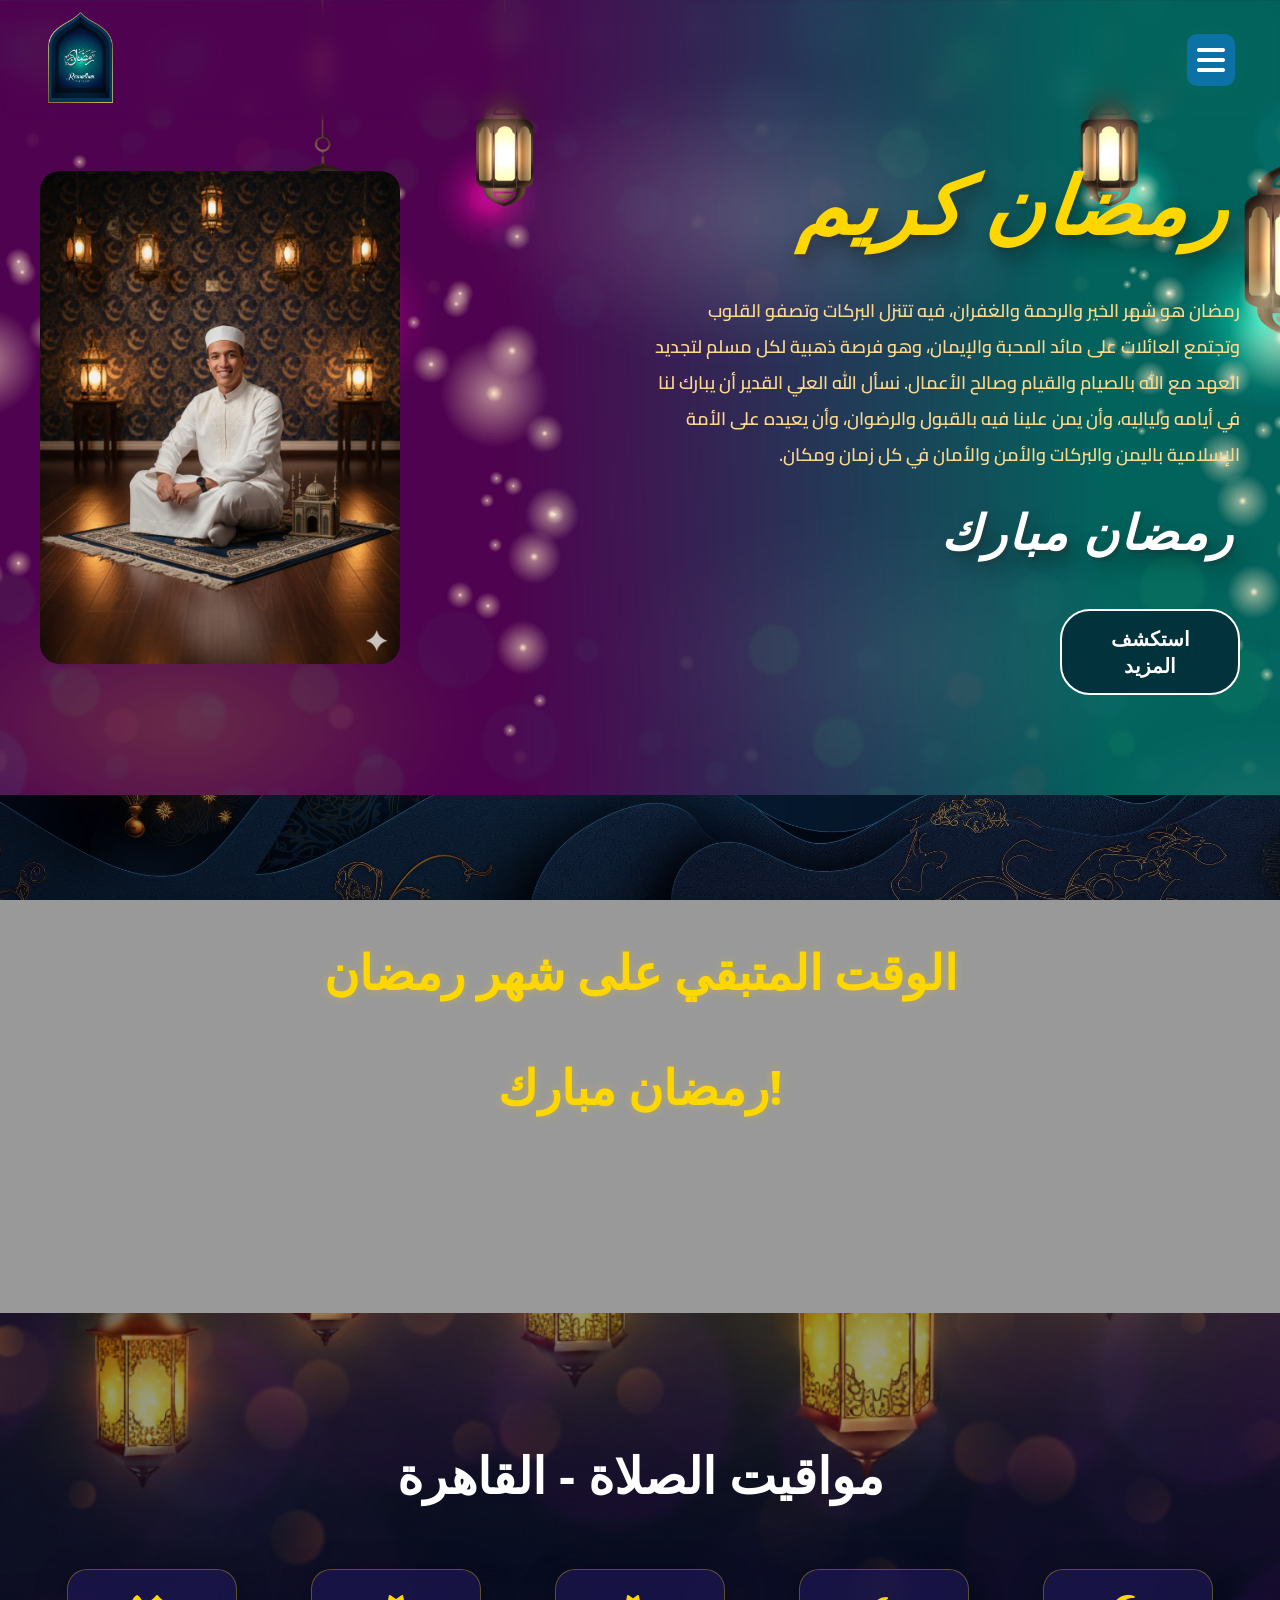
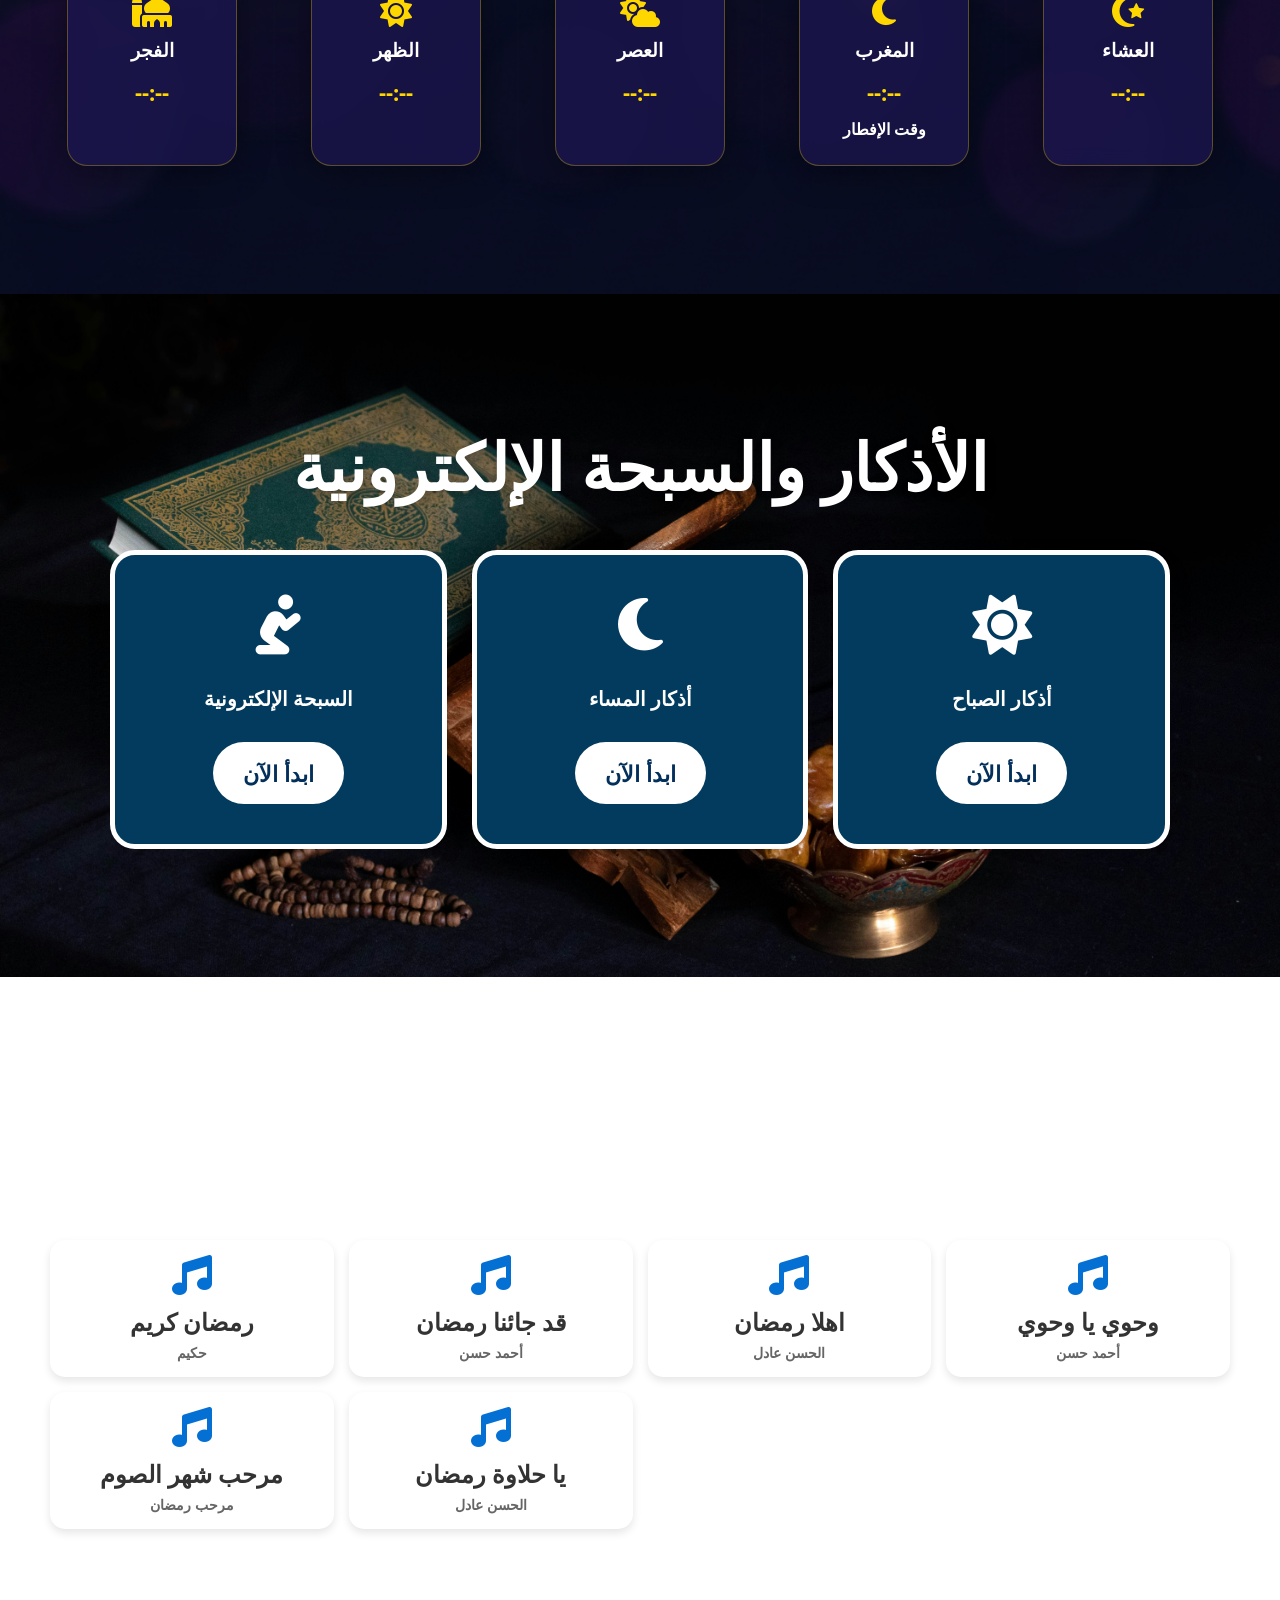
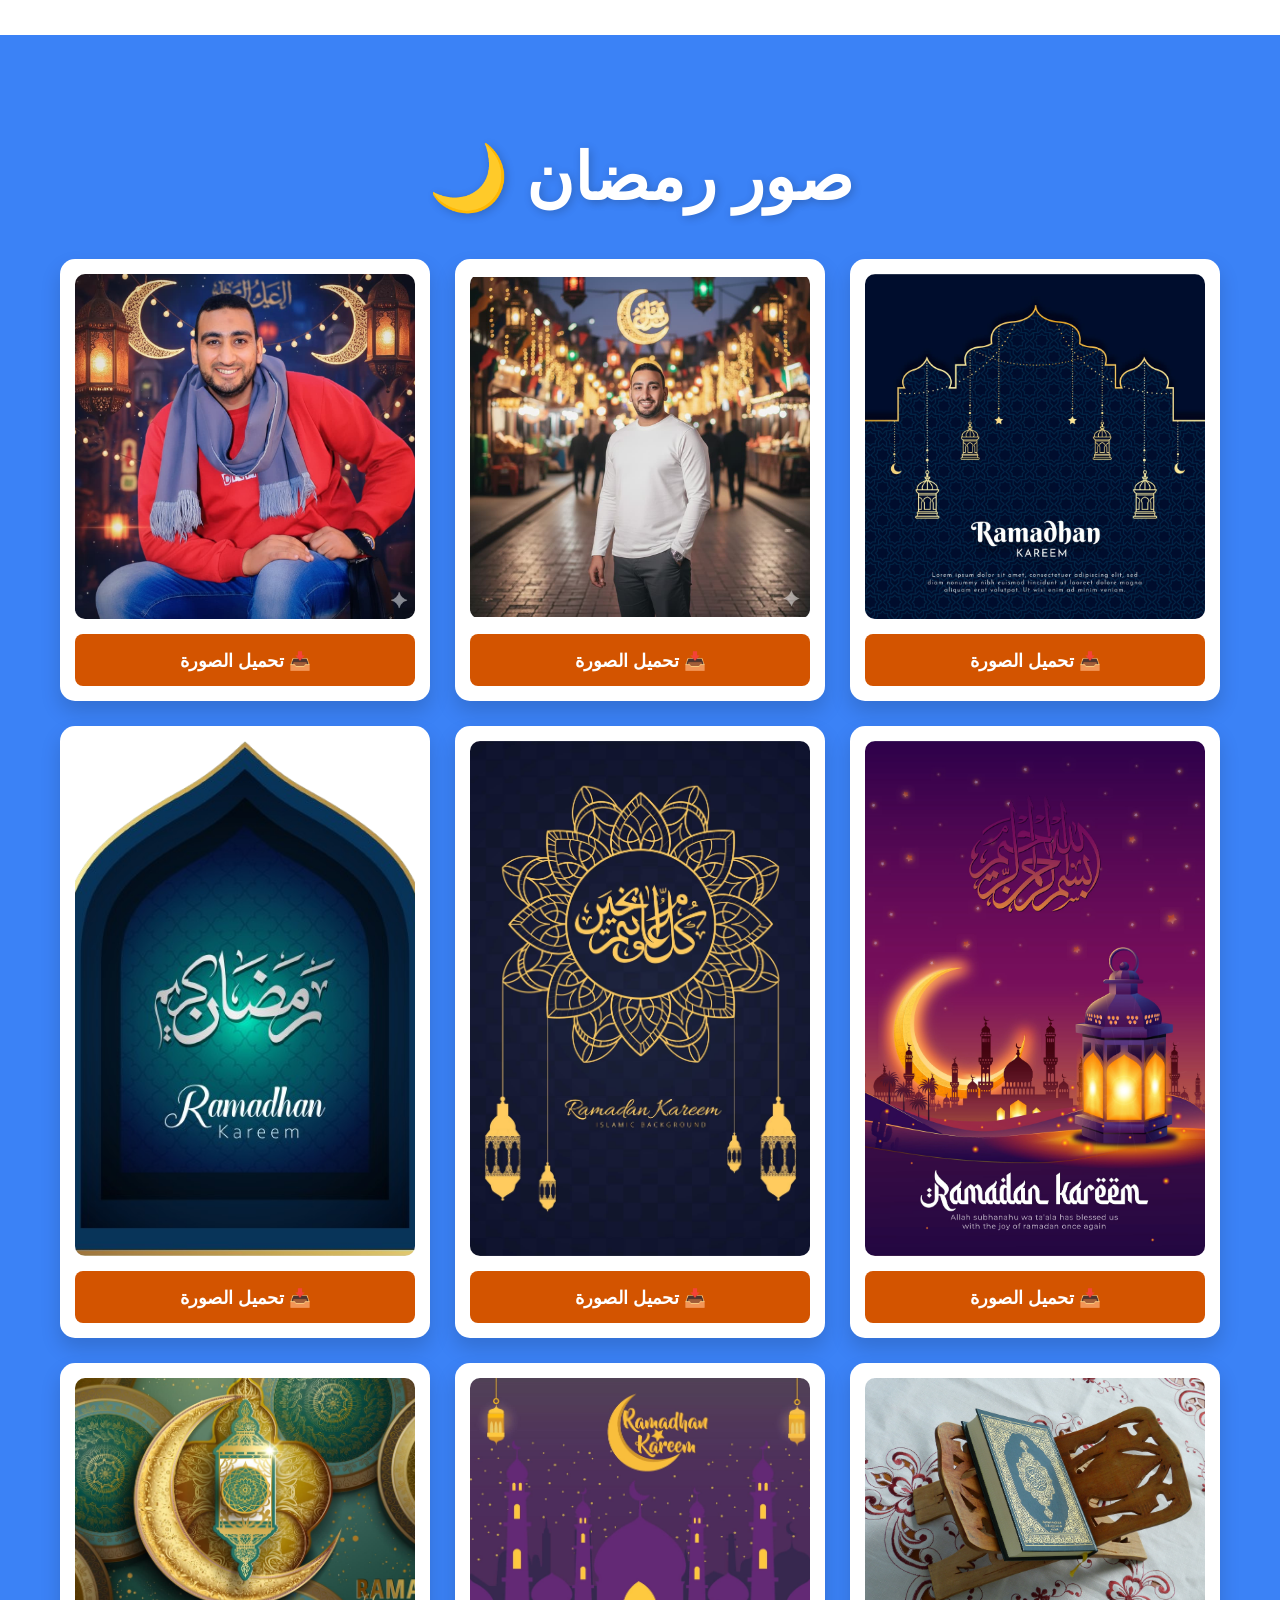
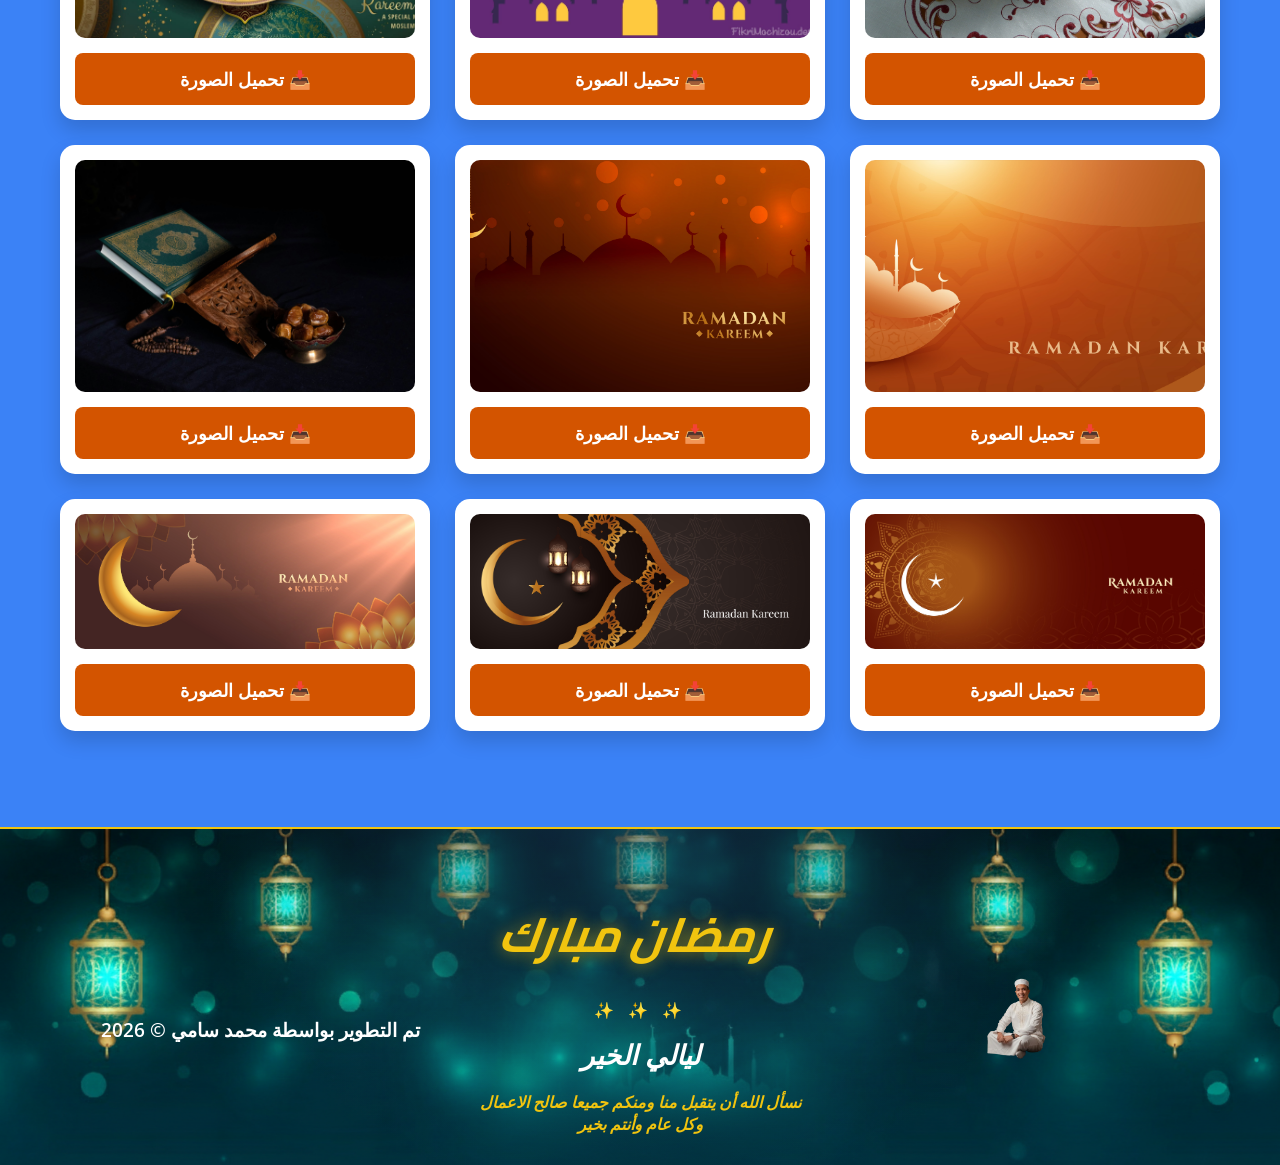
<file: index.html>
<!DOCTYPE html>
<html lang="en">
  <head>
<meta name="description" content="موقع رمضان 2026: إمساكية، مواقيت الصلاة، أذكار، وسبحة إلكترونية. تطوير وبرمجة محمد سامي محمود.">

<meta name="keywords" content="رمضان 2026, مواقيت الصلاة, أذكار الصباح والمساء, سبحة الكترونية, محمد سامي, Mohamed Samy, Ramadan 2026">

<meta name="author" content="Mohamed Samy">
<meta name="robots" content="index, follow">

<meta property="og:title" content="موقع رمضان 2026 | محمد سامي">
<meta property="og:description" content="كل ما يحتاجه المسلم في رمضان في مكان واحد.">

<meta property="og:image" content="img/logo.png"> <meta property="og:url" content="https://mohamedsamy2026.github.io/ramadan/">
<meta property="og:type" content="website">

    <meta charset="UTF-8" />
    <meta name="viewport" content="width=device-width, initial-scale=1.0" />
    <title>رمضان كريم | محمد سامي محمود</title>
    <!-- link CSS  -->
    <link rel="stylesheet" href="style.css" />

    <!-- Library fontawesome -->
<link rel="stylesheet" href="https://cdnjs.cloudflare.com/ajax/libs/font-awesome/6.5.1/css/all.min.css" />

    <!-- icons -->
    <link rel="shortcut icon" href="img/favicon.jpg" type="image/x-icon" />
  </head>
  <body>
    <!-- main start -->
    <main id="header-home">
      <!-- header satrt -->
      <section>
        <header class="header">
          <div class="logo">
            <a href="#home"><img src="img/Ramadan-removebg.png" loading="eager" alt="logo"/></a>
          </div>
          <div class="humburger">
            <i class="fa-solid fa-bars active"></i>
            <i class="fa-solid fa-xmark"></i>
          </div>
          <nav class="navbar">
            <ul>
              <li><a href="#home">الصفحه الرئيسيه</a></li>
              <li><a href="#time-in">الوقت المتبقي علي رمضان</a></li>
              <li><a href="#time-salah">مواقيت الصلاه</a></li>
              <li><a href="#azkar">الاذكار</a></li>
              <li><a href="#اغاني">أغاني رمضان</a></li>
              <li><a href="#gallery">صور رمضان</a></li>
            </ul>
          </nav>
        </header>
      </section>
      <!-- header end -->
      <!-- home Start -->
      <section id="home">
        <div class="container">
          <div class="home-all">
            <div class="home-text">
              <h1>رمضان كريم</h1>
              <p>
                رمضان هو شهر الخير والرحمة والغفران، فيه تتنزل البركات وتصفو
                القلوب وتجتمع العائلات على مائد المحبة والإيمان، وهو فرصة ذهبية
                لكل مسلم لتجديد العهد مع الله بالصيام والقيام وصالح الأعمال.
                نسأل الله العلي القدير أن يبارك لنا في أيامه ولياليه، وأن يمن
                علينا فيه بالقبول والرضوان، وأن يعيده على الأمة الإسلامية باليمن
                والبركات والأمن والأمان في كل زمان ومكان.
              </p>
              <h2>رمضان مبارك</h2>
              <a href="#azkar" class="btn">استكشف المزيد</a>
            </div>
            <img src="img/mohamed-home.jpg" loading="eager" alt="mohamed samy" />
          </div>
        </div>
      </section>
      <!-- home End -->
      <!-- العد التنازلي يبدأ -->
      <section  id="time-in">
        <div class="container">
          <h2>الوقت المتبقي على شهر رمضان</h2>
          <div id="countdown">
            <div class="time-box">
              <span id="days">00</span>
              <p>أيام</p>
            </div>
            <div class="time-box">
              <span id="hours">00</span>
              <p>ساعات</p>
            </div>
            <div class="time-box">
              <span id="minutes">00</span>
              <p>دقائق</p>
            </div>
            <div class="time-box">
              <span id="seconds">00</span>
              <p>ثواني</p>
            </div>
          </div>
        </div>
      </section>
      <!-- العد التنازلي ينتهي -->

      <!-- مواقيت الصلاه يبدأ  -->
      <section id="time-salah">
    <div class="container">
        <h2 class="titlee">مواقيت الصلاة - القاهرة</h2>
        <div class="prayer-cards-container">
            <div class="prayer-card">
                <div class="icon-box">
                  <i class="fas fa-mosque"></i>
                </div>
                <h3>الفجر</h3>
                <p id="fajr-time">--:--</p>
            </div>
            <div class="prayer-card">
                <div class="icon-box"><i class="fas fa-sun"></i></div>
                <h3>الظهر</h3>
                <p id="dhuhr-time">--:--</p>
            </div>
            <div class="prayer-card">
                <div class="icon-box"><i class="fas fa-cloud-sun"></i></div>
                <h3>العصر</h3>
                <p id="asr-time">--:--</p>
            </div>
            <div class="prayer-card highlight">
                <div class="icon-box"><i class="fas fa-moon"></i></div>
                <h3>المغرب</h3>
                <p id="maghrib-time">--:--</p>
                <small class="small1">وقت الإفطار</small>
            </div>
            <div class="prayer-card">
                <div class="icon-box"><i class="fas fa-star-and-crescent"></i></div>
                <h3>العشاء</h3>
                <p id="isha-time">--:--</p>
            </div>
        </div>
    </div>
  </section>
    <!-- مواقيت الصلاه ينتهي -->

    <!-- الاذكار يبدأ -->
  <section id="azkar" class="azkar-section">
    <div class="container">
        <h2 class="section-title">الأذكار والسبحة الإلكترونية</h2>
        
        <div class="azkar-grid">
            <div class="azkar-card">
                <i class="fas fa-sun"></i>
                <h3>أذكار الصباح</h3>
                <button class="btn-start" onclick="openAzkar('morning')">ابدأ الآن</button>
            </div>

            <div class="azkar-card">
                <i class="fas fa-moon"></i>
                <h3>أذكار المساء</h3>
                <button class="btn-start" onclick="openAzkar('evening')">ابدأ الآن</button>
            </div>

            <div class="azkar-card">
              <i class="fas fa-pray"></i>
                <h3>السبحة الإلكترونية</h3>
                <button class="btn-start" onclick="openSebhaModal()">ابدأ الآن</button>
            </div>
        </div>
    </div>

    <div id="azkar-modal" class="azkar-modal">
        <div class="modal-content">
            <span class="close-modal" onclick="closeAzkarModal()">&times;</span>
            <h2 id="modal-title">أذكار</h2>
            <div class="zekr-container">
                <div id="zekr-text" class="zekr-main-text">جاري التحميل...</div>
                <div class="zekr-counter-box" id="zekr-counter-click">
                    <span id="zekr-count-display">0</span>
                    <p>المتبقي</p>
                </div>
            </div>
           <div class="modal-controls">
            <button id="prev-btn" class="nav-btn">السابق</button>
            <button onclick="resetAzkarProgress()" class="reset-azkar-btn" title="إعادة للأول">
            <i class="fas fa-redo"></i>
          </button>
    
    <button id="next-btn" class="nav-btn">التالي</button>
</div>
            <div id="zekr-index" class="zekr-index">1 / 1</div>
        </div>
    </div>

    <div id="sebha-modal" class="azkar-modal">
        <div class="modal-content">
            <span class="close-modal" onclick="closeSebhaModal()">&times;</span>
            <h2>السبحة الإلكترونية</h2>
            
            <div class="sebha-container">
                <div class="sebha-display-large">
                    <span id="sebha-count-modal">0</span>
                    <p>إجمالي التسبيح</p>
                </div>
                <button class="main-sebha-btn" id="sebha-click-btn">اضغط للتسبيح</button>
                <button class="btn-reset-modal" id="reset-sebha-btn">
                    <i class="fas fa-sync-alt"></i> تصفير العداد
                </button>
            </div>
        </div>
    </div>
</section>
    <!-- الاذكار ينتهي -->
     
    <!-- اغاني رمضان تبدأ -->
    <div id="اغاني" class="all">

     
      <section id="ramadan-songs" class="container" style="margin-top: 40px;">
        <h2 style="text-align: center; color: #ffffff; font-size: 60px; margin-bottom: 35px;">اغاني رمضان</h2>
        <div id="songs-list" class="songs-grid">

        </div>
      </section>

<div id="music-modal" class="azkar-modal" style="display: none; align-items: center; justify-content: center;">
    <div class="modal-content video-wrapper">
        <span class="close-btn" onclick="closeMusicModal()">&times;</span>
        <div id="youtube-player"></div>
        <h3 id="song-title-display" style="margin-top:15px; text-align:center; color:#023b5d;"></h3>
    </div>
</div>
    </div>

    <!-- اغاني رمضان تنتهي -->

    <!-- صور رمضان تبدأ -->
   <section id="gallery" class="gallery-section">
    <h2 class="section-title">🌙 صور رمضان</h2>
    <div class="image-grid">
        
        <div class="card">
            <div class="img-container">
                <img src="img/mr2.jpg" alt="صورة رمضان">
            </div>
            <a href="img/mr2.jpg" download="mr2" class="download-btn">تحميل الصورة 📥</a>
        </div>

        <div class="card">
            <div class="img-container">
                <img src="img/mr1.jpg" style="object-fit: contain;" alt="صورة رمضان">
            </div>
            <a href="img/mr1.jpg" download="mr1" class="download-btn">تحميل الصورة 📥</a>
        </div>


        <div class="card">
            <div class="img-container">
                <img src="img/jh.jpg" alt="صورة رمضان">
            </div>
            <a href="img/jh.jpg" download="jh" class="download-btn">تحميل الصورة 📥</a>
        </div>

        <div class="card">
            <div class="img-container">
                <img src="img/Ramadan-removebg.png" alt="صورة رمضان">
            </div>
            <a href="img/Ramadan-removebg.png" download="Ramadan-removebg" class="download-btn">تحميل الصورة 📥</a>
        </div>


        <div class="card">
            <div class="img-container">
                <img src="img/hg.jpg" loading="lazy" alt="صورة رمضان">
            </div>
            <a href="img/hg.jpg" download="hg" class="download-btn">تحميل الصورة 📥</a>
        </div>

        <div class="card">
            <div class="img-container">
                <img src="img/b24.jpg" loading="lazy" alt="صورة رمضان">
            </div>
            <a href="img/b24.jpg" download="b24" class="download-btn">تحميل الصورة 📥</a>
        </div>

        <div class="card">
            <div class="img-container">
                <img src="img/wallpaperflare.com_wallpaper.jpg" loading="lazy" alt="صورة رمضان">
            </div>
            <a href="img/wallpaperflare.com_wallpaper.jpg" download="wallpaperflare.com_wallpaper" class="download-btn">تحميل الصورة 📥</a>
        </div>

        <div class="card">
            <div class="img-container">
                <img src="img/wallpaper.jpg" loading="lazy" alt="صورة رمضان">
            </div>
            <a href="img/wallpaper.jpg" download="wallpaper" class="download-btn">تحميل الصورة 📥</a>
        </div>

        <div class="card">
            <div class="img-container">
                <img src="img/pip.jpg" loading="lazy" alt="صورة رمضان">
            </div>
            <a href="img/pip.jpg" download="pip" class="download-btn">تحميل الصورة 📥</a>
        </div>

        <div class="card">
            <div class="img-container">
                <img src="img/qruan.jpg" loading="lazy" alt="صورة رمضان">
            </div>
            <a href="img/qruan.jpg" download="qruan" class="download-btn">تحميل الصورة 📥</a>
        </div>
        
        <div class="card">
            <div class="img-container">
                <img src="img/sl2.jpg" loading="lazy" alt="صورة رمضان">
            </div>
            <a href="img/sl2.jpg" download="sl2" class="download-btn">تحميل الصورة 📥</a>
        </div>
        
        <div class="card">
            <div class="img-container">
                <img src="img/slsl.jpg" alt="صورة رمضان">
            </div>
            <a href="img/slsl.jpg" download="slsl" class="download-btn">تحميل الصورة 📥</a>
        </div>

        <div class="card">
            <div class="img-container">
                <img src="img/sl5.jpg" alt="صورة رمضان">
            </div>
            <a href="img/sl5.jpg" download="sl5" class="download-btn">تحميل الصورة 📥</a>
        </div>

        <div class="card">
            <div class="img-container">
                <img src="img/fg.jpg" loading="lazy" alt="صورة رمضان">
            </div>
            <a href="img/fg.jpg" download="fg" class="download-btn">تحميل الصورة 📥</a>
        </div>

        <div class="card">
            <div class="img-container">
                <img src="img/sl.jpg" loading="lazy" alt="صورة رمضان">
            </div>
            <a href="img/sl.jpg" download="sl"  class="download-btn">تحميل الصورة 📥</a>
        </div>

    </div>
</section>
    <!-- صور رمضان تنتهي -->



        <!-- فوترر يبدأ -->
      <footer class="modern-footer">
    <div class="footer-overlay"></div>
    <div class="footer-content">
        <div class="footer-box profile-side">
            <div class="profile-frame">
                <img src="img/removebg.png" alt="Mohamed Sami">
            </div>
        </div>

    
        <div class="footer-box brand-side">
            <h2 class="ramadan-glow">رمضان مبارك</h2>
            <div class="stars-row">✨ ✨ ✨</div>
            <h3>ليالي الخير</h3>
            <p>نسأل الله أن يتقبل منا ومنكم جميعا صالح الاعمال وكل عام وأنتم بخير</p>
        </div>
        <div class="footer-box message-side">
            <p>تم التطوير بواسطة محمد سامي &copy; 2026</p>
        </div>
    </div>
</footer>
    <!-- فوترر ينتهي -->
    </main>
    <!-- main end -->
    <script src="main.js"></script>
  </body>
</html>
</file>
<file: style.css>
/* libarary Font Size */
@import url('https://fonts.googleapis.com/css2?family=Open+Sans:ital,wght@0,300..800;1,300..800&family=Oswald:wght@200..700&display=swap');

@import url('https://fonts.googleapis.com/css2?family=Cairo:wght@400;700&display=swap');


/* Normaly */
*{
    padding: 0;
    margin: 0;
    box-sizing: border-box;
    font-family: "Open Sans", sans-serif;
    scroll-behavior: smooth;
}

body{
  font-family: "Open Sans", sans-serif;
}

/* normaly Start */

ul{
  list-style: none;
}

a{
  text-decoration: none;      
}
.container{
  max-width: 1200px;
  margin: auto;
}

/* تحديد عرض السكرول بار */
::-webkit-scrollbar {
    width: 10px; 
}

/* شكل الخلفية (المسار اللي بيمشي فيه السكرول) */
::-webkit-scrollbar-track {
    background: #03aeb4; 
    border-radius: 5px;
}

/* شكل "المقبض" نفسه (الجزء اللي بيتحرك) */
::-webkit-scrollbar-thumb {
    background: rgb(2, 59, 93); 
    border-radius: 10px;
    width: 10px;
    border: none;
}

/*  لما تعمل هفر عليه */
::-webkit-scrollbar-thumb:hover {
    background: rgb(5, 87, 135); 
    cursor: pointer;
}


#header-home{
background: url("img/bg.jpg");
    /* غير دي من 100vh لـ auto عشان الخلفية تنزل مع المحتوى مهما زاد */
    min-height: 100vh; 
    width: 100%;
    background-position: center;
    background-size: cover;
    background-attachment: fixed; /* حركة صايعة تخلي الخلفية ثابتة والكلام بيتحرك فوقيها */
    display: flex;
    flex-direction: column;
    z-index: 155;
}

#header-home::before{
      content: '';
  width: 100%;
  height: 100%;
  position: absolute;
  top: 0;
  left: 0;
  z-index: -1;
background-color: rgba(0, 0, 0, 0.2); 
}
/* header Start */
.header {
    position: fixed;
    top: 0;
    left: 0;
    width: 100%;
    height: 120px;
    display: flex;
    justify-content: space-between;
    align-items: center;
    padding: 0 6rem;
    font-weight: 700;
    color: white;
    /* الرقم ده كفاية جداً إنه يخليه فوق أي حاجة */
    z-index: 99999; 
    backdrop-filter: blur(10px);
    -webkit-backdrop-filter: blur(10px); /* عشان يشتغل على كل المتصفحات */
}


.logo img{
  width: 65px;
  transition: all 0.4s ease;
  cursor: pointer;
}

.logo img:hover{
  transform: scale(1.1);
}

.humburger {
  display: none;
}

.navbar ul {
  list-style: none;
  display: flex;
  justify-content: center;
  align-items: center;
  direction: rtl;
}

.navbar ul li a {
  color: #ffffff;
  text-decoration: none;
  margin: 0 15px;
  font-size: 21px;
  font-weight: 900;
  transition: all 0.3s ease;
  padding: 13px;

}

.navbar ul li a:hover{
  background-color: rgb(4, 79, 171);
  border-radius: 50px;
}

/* header End */





/* home Start */
#home {
padding-top: 140px; /* زودنا المسافة شوية عشان الهيدر */
    padding-bottom: 100px; /* عشان الصورة متخبطش في السيكشن اللي تحته */
    flex: 1; /* يخلي القسم ياخد باقي مساحة الشاشة */
    display: flex;
    align-items: center;
    direction: rtl;
}

#header-home #home .home-all{
  display: flex;
  justify-content: space-between;
  align-items: center;
}

#header-home #home .home-all .home-text p{
  width: 70%;
  margin: 20px 0;
  color: #fbd88d;
  line-height: 2;
  font-weight: 600;
  font-size: 18px;
  font-family: 'Cairo', sans-serif; /* خط كيرو روعة في العربي */
}
#header-home #home .home-all .home-text h1 {
    font-family: 'Oswald', sans-serif; 
    font-size: 5rem; 
    font-weight: 900; 
    color: #FFD700; 
    text-transform: uppercase;
    
    transform: skewX(-20deg); 
    
    text-shadow: 4px 4px 0px rgba(43, 42, 42, 0.2), 
                 10px 10px 20px rgba(0, 0, 0, 0.4);
                 
    display: inline-block;
    margin-bottom: 15px;
    letter-spacing: 2px; 
}

#header-home #home .home-all .home-text h2{
      font-family: 'Oswald', sans-serif; 
    font-size: 3rem; 
    font-weight: 900; 
    color: #ffffff; 
    text-transform: uppercase;
    
    transform: skewX(-15deg); 
    
    text-shadow: 4px 4px 0px rgba(43, 42, 42, 0.2), 
      10px 10px 20px rgba(0, 0, 0, 0.4);
                 
    display: inline-block;
    margin-bottom: 15px;
    letter-spacing: 2px; 
}

#header-home #home .home-all .home-text .btn {
  color: white;
  font-weight: 800;
  font-size: 20px;
  text-transform: uppercase;
  display: block;
  margin-top: 30px;
  padding: 14px 30px;
  width: 180px;
  text-align: center;
  border-radius: 30px;
  border: 2.5px solid white;
  background-color: rgb(2, 50, 60);
  transition: all 0.4s ease;
}

#header-home #home .home-all .home-text .btn:hover {
  background-color: transparent;
  color: white;
  transform: translateY(-3px); 
}


#header-home #home .home-all img{
    max-width: 30%;
  object-fit: contain; 
  border-radius: 20px;
  transition: all 0.3s ease;
}

#header-home #home .home-all img:hover{
  cursor: pointer;
  transform: scale(1.05);
}
/* home End */


/* مؤقت التنازلي بتاع رمضان يبدأ */
#time-in { 
    padding: 9rem 0; 
    background:url("img/time-in-ramdan.jpg")no-repeat center center/cover;
    overflow: hidden;
    position: relative;
    background-attachment: fixed;
    text-align: center;

}

#time-in::before{
  content: '';
  width: 100%;
  height: 100%;
  position: absolute;
  top: 0;
  left: 0;
  z-index: 1;
background-color: rgba(0, 0, 0, 0.4); 
}

/* ضروري تخلي المحتوى يظهر فوق الظل */
#time-in .container {
    position: relative;
    z-index: 2;
}

#time-in h2 {
    color: #FFD700;
    margin-bottom: 50px;
    font-size: 3rem;
    text-shadow: 0 0 10px rgba(255, 215, 0, 0.3);
}

#countdown {
    display: flex;
    justify-content: center;
    flex-wrap: wrap;
    gap: 25px;
    cursor: pointer;
}

.time-box {
    background: rgba(3, 55, 101, 0.8); 
    border: 1px solid #FFD700;
    padding: 20px;
    border-radius: 15px;
    min-width: 160px;
    min-height: 180px;
    box-shadow: 0 5px 15px rgba(0, 0, 0, 0.3);
    transition: 0.3s;
    
    display: flex;
    flex-direction: column; 
    justify-content: center; 
    align-items: center;
    gap: 10px; 
}

/* عشان نضمن إن مفيش هوامش تانية مضايقاك */
.time-box span, .time-box p {
    margin: 0;
    padding: 0;
}
.time-box:hover {
    transform: translateY(-8px);
    background: rgba(2, 66, 122, 0.8); 

    border-color: #FFD700;
    box-shadow: 0 0 20px rgba(255, 215, 0, 0.2);
}

.time-box span {
    display: block;
    font-size: 2.5rem;
    font-weight: bold;
   color: #ffffff; /* الأرقام بيضاء صريحة عشان تبان */
    text-shadow: 0 0 10px rgba(255, 255, 255, 0.3);
    font-family: 'Oswald', sans-serif;
}

.time-box p {
    color: #FFD700;
    margin: 0;
    font-size: 1.2rem;
    font-weight: 700;
}
/* مؤقت التانزلي بتاع رمضان ينتهي */


/* مواقيت الصلاه يبدأ */
#time-salah {
    padding: 8rem 2rem;
    background: url("img/time-set-in.png") no-repeat center center/cover;
    background-size: cover;
    background-position: center;
    background-attachment: scroll;
    text-align: center;
    position: relative;
    z-index: 2;
}

#time-salah::before{
  content: "";
  position: absolute;
  top: 0;
  left: 0;
    width: 100%;
  height: 100%;
  background-color: rgba(0, 0, 0, 0.4); 
  z-index: -1;

}

.titlee{
  color: rgb(255, 255, 255);
  font-size: 50px;
  text-align: center;
  margin: 0 2rem;
  margin-bottom: 60px;
  z-index: 2;
}

.prayer-cards-container {
    display: grid;
    grid-template-columns: repeat(auto-fit, minmax(170px, 1fr)); 
    justify-content: center; 
    justify-items: center; 
    gap: 20px; 
    margin: 0 auto; 
    max-width: 1200px; 
}
.prayer-card {
    background: rgba(29, 23, 83, 0.7); 
    backdrop-filter: blur(10px);
    -webkit-backdrop-filter: blur(10px);
    
    border: 1px solid rgba(255, 215, 0, 0.3); 
    border-radius: 20px;
    padding: 25px;
    width: 170px;
    transition: 0.4s ease;
    cursor: pointer;
    box-shadow: 0 8px 32px 0 rgba(0, 0, 0, 0.37); 
}

.prayer-card:hover {
    background: rgba(255, 215, 0, 0.1); 
    transform: translateY(-10px);
    border-color: #ffd9004b;
    box-shadow: 0 0 20px rgba(149, 127, 3, 0.088);
}

.prayer-card:hover {
    transform: translateY(-10px);
    border-color: #FFD700;
}

.prayer-card h3 { 
   color: #fff;
   margin-bottom: 10px; 
}
.prayer-card p { 
  color: #FFD700;
   font-size: 1.4rem;
    font-weight: bold;
    margin:15px 0 10px ;
}
.icon-box i { 
   font-size: 2rem;
   color: #FFD700;
    margin-bottom: 10px;
  }

.small1{
  display: block;
  color: white;
  font-weight: bold;
  font-size: 16px;
}  

/* مواقيت الصلاه ينتهي */


/* الاذكار يبدأ */

.azkar-section { 
    padding: 8rem 0; 
    background: #f9f9f9; 
    direction: rtl; 
    background: url("img/qruan.jpg") center center/cover no-repeat;
}

.azkar-section.show-bg{
    background: url("img/qruan.jpg") center center/cover no-repeat;

}

.zekr-main-text img {
    width: 100%;       
    height: 300px;   

    object-fit: contain; 
    background: #fdfdfd; 
    border-radius: 20px;
}


.section-title { 
    text-align: center; 
    margin-bottom: 65px; 
    /* اللون الأزرق الملكي اللي بيطفي في العين وشكله شيك */
    color: #ffffff !important;
    font-size: 3.5rem; 
    font-weight: 800;
    text-shadow: 2px 2px 10px rgba(0, 0, 0, 0.2);
}

/* شبكة الكروت */
.azkar-grid { 
    display: grid; 
    grid-template-columns: repeat(auto-fit, minmax(280px, 1fr)); 
    gap: 25px; 
    max-width: 1100px; 
    margin: 0 auto; 
    padding: 0 20px; 
}

.azkar-grid h3{
  font-size: 20px;
  color: white;
}

/* تصميم الكارت الواحد */
.azkar-card { 
    padding: 40px 50px; 
    border-radius: 25px; 
    text-align: center; 
    box-shadow: 0 10px 30px rgba(0,0,0,0.05); 
    transition: 0.3s; 
    border: 5px solid #ffffff;
    background-color: #023b5d; 
    cursor: pointer;
}

.azkar-card:hover { 
    transform: translateY(-10px); 
}

.azkar-card i { 
    font-size: 60px; 
    font-weight: 700;
    color: #ffffff; 
    margin-bottom: 30px; 
}

.btn-start { 
    margin:  30px 0 0;
    background: #ffffff; 
    color: #032f5b; 
    border: none; 
    padding: 16px 30px; 
    border-radius: 50px; 
    cursor: pointer; 
    font-weight: 800; 
    font-size: 22px;
    transition: 0.2s;
}

.btn-start:hover{
  background-color: #1a72ca;
  color: white;
}

/* =========================================
   2. النوافذ المنبثقة (Modal) - عام
   ========================================= */
/* الحاوية السوداء الكبيرة */
.azkar-modal { 
    display: none; 
    position: fixed; 
    z-index: 999999; 
    left: 0; 
    top: 0; 
    width: 100%; 
    height: 100%; 
    background: rgba(0,0,0,0.85); 
    display: none; /* هيتغير بالـ JS لـ flex */
    align-items: center; 
    justify-content: center; 
    backdrop-filter: blur(5px);
}

/* المربع الأبيض */
.modal-content { 
    background: #fff; 
    width: 90%; 
    max-width: 500px; 
    padding: 60px 20px 30px; /* مسافة فوق لزرار القفل */
    border-radius: 30px; 
    position: relative;
    text-align: center;
    /* السر هنا عشان السكرول يشتغل جوه */
    max-height: 85vh; 
    overflow-y: auto; 
    display: flex;
    flex-direction: column;
}
/* زرار القفل */
.close-modal { 
    position: absolute; 
    top: 15px; 
    left: 15px; 
    font-size: 25px; 
    cursor: pointer; 
    color: #fff; 
    background-color: #ff0000;
    border-radius: 50%;
    width: 40px;
    height: 40px;
    display: flex;
    align-items: center;
    justify-content: center;
    z-index: 1001;
}
/* 1. المربع الأبيض */
.modal-content {
    background: #fff;
    padding-left: 0 !important; /* شيلنا المسافة من الشمال عشان السكرول ينام هناك */
    padding-right: 20px; /* رجعنا المسافة لليمين عادي */
    overflow-y: auto;
    position: relative;
    display: block;
    direction: rtl; /* عشان يفضل النص عربي مظبوط والسكرول يروح شمال */
}

/* 2. حاوية النص */
.zekr-main-text {
    padding-left: 20px; /* مسافة أمان عشان الكلام م يلزقش في السكرول اللي بقى عالشمال */
    padding-right: 10px;
    text-align: center;
}

/* 3. عرض السكرول بار */
.modal-content::-webkit-scrollbar {
    width: 8px;
}

/* 4. المجرى (الخلفية) على الشمال */
.modal-content::-webkit-scrollbar-track {
    background: #f9f9f9;
    /* بنخلي الانحناء من ناحية الشمال (فوق وتحت) عشان يطقم مع المودال */
    border-radius: 100px 0 0 100px; 
}

/* 5. المقبض (الجزء اللي بيتحرك) */
.modal-content::-webkit-scrollbar-thumb {
    background: #03aeb4; 
    border-radius: 10px;
}

/* زرار القفل - تأكد إنه مش مغطي على السكرول */
.close-modal {
    left: auto; /* لغينا مكانه القديم */
    right: 15px; /* نقلناه يمين عشان السكرول بقى شمال */
    top: 15px;
}

/* =========================================
   3. تفاصيل مودال الأذكار (Zekr)
   ========================================= */

#modal-title{
  color: black;
  font-size: 25px;
  font-weight: 800;
}  /* نص الذكر */
.zekr-main-text { 
    font-size: 1.5rem; 
    line-height: 1.8; 
    margin: 15px 0; 
    font-weight: 600; 
    color: #333;
    /* إجبار النص إنه ميهربش بالعرض */
    word-wrap: break-word;
    overflow-wrap: break-word;
}

.zekr-counter-box { 
    background: #03aeb4; 
    color: #fff; 
    width: 100px; 
    height: 100px; 
    border-radius: 50%; 
    margin: 0 auto 30px; 
    display: flex; 
    gap: 2px;
    flex-direction: column; 
    justify-content: center; 
    cursor: pointer; 
    user-select: none;
    font-weight: 800;
    font-size: 19px;
}

.modal-controls { 
    display: flex; 
    justify-content: space-between; 
    gap: 20px;
    margin-bottom: 15px; 
}

/* أزرار التالي والسابق */
.nav-btn { 
    flex: 1; 
    background: #023b5d; 
    color: #fff; 
    border: none; 
    max-width: 200px;
    margin:auto;
    padding: 13px 10px; 
    border-radius: 12px; 
    cursor: pointer; 
    font-weight: 700;
    font-size: 18px; 
    margin-left: 10px;
}

/* حالة الأزرار المعطلة (أول أو آخر ذكر) */
.nav-btn:disabled {
    background-color: #cccccc !important;
    color: #666666 !important;
    cursor: not-allowed;
    opacity:1;
}


.sebha-display-large { 
    background: #f0f9fa; 
    width: 70%;
    margin: auto; 
    padding: 20px; 
    border-radius: 20px; 
    border: 2px solid #03aeb4; 
    margin-bottom: 20px; 
}

.sebha-display-large span { 
    font-size: 4rem; 
    font-weight: bold; 
    color: #023b5d; 
    font-family: 'Oswald', sans-serif; 
}

.zekr-index{
  color: rgb(0, 0, 0);
  font-weight: 700;
  font-size: 20px;
}

.main-sebha-btn { 
    width: 130px; 
    height: 130px; 
    background: #023b5d; 
    color: white; 
    border: none; 
    border-radius: 50%; 
    font-size: 1.3rem; 
    font-weight: bold; 
    cursor: pointer; 
    box-shadow: 0 10px 20px rgba(2, 59, 93, 0.3); 
    margin-bottom: 20px; 
    margin-left: 30px;
    transition: 0.3s;
  }
  .main-sebha-btn:hover{
    background-color: #064f79;
  }
.main-sebha-btn:active { 
      transform: scale(0.95); 
  }
.sebha-container p{
  font-weight: 600;
  font-size: 18px;
}


.azkar-modal .modal-content h2{
  font-size: 25px;
  margin-bottom: 20px;
  font-weight: 800;
}

.btn-reset-modal { 
    background: #ff4757; 
    color: white; 
    border: none; 
    padding: 15px 20px; 
    border-radius: 10px; 
    font-size: 20px;
    font-weight: 700;
    cursor: pointer; 
    font-weight: bold;
}

.btn-reset-modal:hover{
  background-color: red;
}



.reset-azkar-btn {
    background: #023b5d; 
    color: white;
    border: none;
    width: 50px;
    height: 50px; 
    border-radius: 50%; 
    cursor: pointer;
    display: flex;
    align-items: center;
    justify-content: center;
    transition: 0.2s;
    font-size: 2rem;
}

.reset-azkar-btn:hover {
    background: #ff4757; 
    transform: rotate(45deg); 
}
/* الاذكار ينتهي */




/* اغاني رمضان تبدأ  */
/* شبكة كروت الأغاني */
.all{
  padding: 6rem 0;
  position: relative;
  z-index: 5000;
}

.all.show-bg{
    background: url("img/sss.png") center center/cover no-repeat;
}

.all::before{
  content: "";
  position: absolute;
  top: 0;
  left: 0;
    width: 100%;
  height: 100%;
  z-index: -1;
}
.songs-grid {
    display: grid;
    grid-template-columns: repeat(auto-fit, minmax(250px, 1fr));
    gap: 15px;
    padding: 10px;
}

.close-btn {
    background-color: red;
    width: 40px;        
    height: 40px;        
    border-radius: 50%;   
    color: white;
    cursor: pointer;
    display: flex;        
    align-items: center;
    justify-content: center;
    border: none;         
    transition: 0.3s;
    margin-bottom: 10px;
    font-size: 24px;
    font-weight: 700;
}

/* حركة شياكة لما تلمس الزرار */
.close-btn:hover {
    background-color: darkred;
    transform: scale(1.1);
}
.song-card {
    background: #ffffff;
    border-radius: 15px;
    padding: 15px;
    text-align: center;
    box-shadow: 0 4px 8px rgba(0,0,0,0.1);
    transition: 0.3s;
    cursor: pointer;
}

.song-card:hover {
    transform: translateY(-5px);
    box-shadow: 0 6px 12px rgba(0,0,0,0.15);
}

.song-card i {
    font-size: 2.5rem;
    color: #0570d4;
    margin-bottom: 10px;
    display: block;
}

.song-card h4 {
    font-size: 1.5rem;
    color: #333;
    margin: 5px 0;
}

/* تنسيق فيديو اليوتيوب ليكون متجاوب */
.video-wrapper {
    width: 90%;
    max-width: 500px;
    padding: 20px !important;
}

#youtube-player {
    position: relative;
    padding-bottom: 56.25%; /* نسبة 16:9 */
    height: 0;
    overflow: hidden;
    border-radius: 10px;
    background: #000;
}

#youtube-player iframe {
    position: absolute;
    top: 0;
    left: 0;
    width: 100%;
    height: 100%;
}
/* اغاني رمضان تنتهي */


/* =========================================
   قسم صور رمضان - النسخة المعدلة للموبايل
   ========================================= */

.gallery-section {
    padding: 6rem 0;
    text-align: center;
    background-color: #3b82f6; /* لونك المفضل */
    position: relative;
    z-index: 10; /* رفعنا السيكشن كله عشان م يختفيش ورا الفوتر */
}


.section-title {
    color: white !important;
    font-size: clamp(35px, 8vw, 65px); /* حجم مرن عشان الموبايل */
    margin-bottom: 40px;
    font-weight: bold;
}

.image-grid {
    display: grid;
    grid-template-columns: repeat(auto-fit, minmax(280px, 1fr));
    gap: 25px;
    max-width: 1200px;
    margin: 0 auto;
    padding: 0 20px;
    position: relative;
    z-index: 11;
}

.card {
    background: white;
    padding: 15px;
    border-radius: 15px;
    box-shadow: 0 10px 20px rgba(0,0,0,0.15);
    display: flex;
    flex-direction: column;
    gap: 15px;
    transition: transform 0.3s ease;
    position: relative;
    z-index: 12;
    /* ده بيضمن إن الموبايل يحس باللمسة جوه الكارت */
    pointer-events: auto !important; 
}



.img-container {
    width: 100%;
    height: 400px; /* طول ثابت عشان الزرار م يهربش */
    height: 100%;
    overflow: hidden;
    border-radius: 10px;
    cursor: pointer;
    position: relative;
}

.img-container img {
    width: 100%;
    height: 100%;
    object-fit: cover;
    transition: transform 0.4s ease;
}

.img-container:hover img {
    transform: scale(1.1) rotate(2deg);
}

.download-btn {
    background-color: #d35400; /* لونك البرتقالي */
    color: white !important;
    text-decoration: none;
    padding: 14px;
    border-radius: 8px;
    font-weight: bold;
    font-size: 1.1rem;
    transition: all 0.3s ease;
    display: block;
    border: none;
    /* أهم جزء للموبايل */
    position: relative;
    z-index: 99; /* أعلى طبقة عشان صباعك يلمسها فوراً */
    cursor: pointer;
    touch-action: manipulation; /* بيحسن استجابة اللمس */
}

.download-btn:hover {
    background-color: #e67e22;
    transform: scale(1.02);
}

/* تعديل الفوتر (ضروري جداً) */
.modern-footer {
    z-index: 1 !important; /* نزلنا الفوتر تحت الصور */
    position: relative;
}

/* =========================================
   نهاية قسم الصور
   ========================================= */

/* فوتر يبدأ */

/* استجابة الموبايل */
@media (max-width: 768px) {
    .footer-content {
        grid-template-columns: 1fr;
        gap: 30px;
    }
}
.modern-footer {
    position: relative;
    padding: 60px 0 30px;
    background: #0a1118; /* لون ليلي غامق */
    color: white;
    overflow: hidden;
    direction: rtl;
    border-top: 2px solid #f1c40f;
    position: relative;
    z-index: 999;
}

.modern-footer.show-bg{
    background: url("img/Gemini_Generated_Image_v3td9ev3td9ev3td.png") center center/cover no-repeat;
}


.modern-footer::before{
  content: "";
  position: absolute;
  top: 0;
  left: 0;
    width: 100%;
  height: 100%;
  z-index: -1;
}


/* حركة الخلفية */
.footer-overlay {
    position: absolute;
    top: 0; left: 0; width: 100%; height: 100%;
    background: radial-gradient(circle at 50% -20%, #1a3a5a 0%, transparent 60%);
    opacity: 0.6;
}

.footer-content {
    position: relative;
    z-index: 2;
    display: grid;
    grid-template-columns: repeat(auto-fit, minmax(250px, 1fr));
    gap: 40px;
    max-width: 1100px;
    margin: 0 auto;
    text-align: center;
    align-items: center;
}
.profile-frame {
    width: 130px;
    height: 130px;
    margin: 0 auto;
    border-radius: 20px; /* الشكل الأصلي */
    overflow: hidden; /* عشان الصورة متطلعش بره الحواف */
    transition: all 0.4s ease-in-out; /* نعومة الحركة */
    cursor: pointer;
}

.profile-frame img {
    width: 100%;
    height: 100%;
    object-fit: cover;
    transition: all 0.4s ease-in-out;
}

/* التعديل الجمدان هنا: لما تلمس الحاوية */
.profile-frame:hover {
    border-radius: 50%; /* تتحول لدائرة كاملة */
    transform: scale(1.1) rotate(1deg); /* تكبر وتلف سنة بسيطة */
    box-shadow: 0 0 20px #f1c40f; /* تعمل إضاءة ذهبية */
        border: 2px solid #f1c40f;

}

.profile-frame:hover img {
    transform: scale(1.2); /* الصورة تعمل زووم جوه الدائرة */
}

.lantern-icon {
    font-size: 2.5rem;
    margin-top: 15px;
    filter: drop-shadow(0 0 10px #f1c40f);
}



/* النص اللي بينور */
.ramadan-glow {
    transform:skewX(-20deg) ;
    font-family: 'Cairo', sans-serif;
    font-size: 3rem;
    color: #f1c40f;
    text-shadow: 0 0 15px rgba(241, 196, 15, 0.6);
    margin-bottom: 20px;
}


.stars-row {
    color: #f1c40f;
    margin-bottom: 15px;
    letter-spacing: 5px;
}

.message-side p {
    font-size: 1.2rem;
    font-weight: 600;
    color: white;
    margin-top: 35px;
}

.brand-side h3 {
    font-size: 1.7rem;
    color: #fff;
    font-style: italic;
    margin-bottom: 18px;
}

.brand-side p {
    font-size: 1rem;
    font-weight: 600;
    color: #f1c40f;
    font-style: italic;
}



/* فوتر ينتهي */






/* media Start */


/*media Special Start*/
@media (max-width: 1300px) {
  .header {
    padding: 0 3rem;
    position: relative;
    position: fixed;
  }
  
  .humburger {
    display: block;
    cursor: pointer;
    font-size: 25px;
    width: 45px;
    height: 45px;
    position: relative;
  }
  
  .humburger i {
    position: absolute;
    inset: 0;
    margin: auto;
    width: max-content;
    height: max-content;
    opacity: 0;
    transition: 0.3s ease;
    font-size: 32px;
    background-color: rgb(12, 113, 164);
    padding: 10px;
    border-radius: 10px;
  }


  .humburger i.active {
    opacity: 1;
    transform: rotate(180deg);
  }

  .navbar {
            /* لو القائمة مش مفتوحة، خليها مختفية تماماً ومتاخدش مساحة لمس */
        visibility: hidden; 
        pointer-events: none; 
    background-color: rgb(2, 114, 134);
    position: absolute;
    transform:  translateY(-50px);
    top: 115px;
    left: 0;
    width: 100%;
    padding: 15px 3rem;
    opacity: 0;
    transition: 0.3s ease;
    
  }
  
    .navbar.active {
    visibility: visible !important;
    pointer-events: auto !important;
    opacity: 1 !important;
    transform: translateY(0);
}
  
  
  .navbar ul {
    display: block;
  }

  .navbar ul li {
    margin: 35px 0;
    border-bottom: 1px solid #a4a4a4;
    padding-bottom: 20px;
  }



  .navbar ul li:last-child {
    border-bottom: none;
  }

  .navbar ul li a {
    margin: 0;
  }
  .navbar ul li a:hover{
    background-color:rgb(2, 58, 89)  !important;

  }
}

/*media Special End*/



@media (max-width:1260px){
#header-home #home .home-all{
    flex-direction: column;
    margin-top: 2rem;
}

#header-home #home .home-all .home-text{
    text-align: center;
    margin-bottom: 2rem;
    order: 2;
    margin-top: 1.5rem;


}

#header-home #home .home-all .home-text h1{
    font-size: 50px;
    margin-bottom: 20px;
}
#header-home #home .home-all .home-text p{
    margin: auto;
}

#header-home #home .home-all .home-text .btn{
    margin:20px auto;
    
}
  #header-home #home .home-all img{
    order: 1;
  }
  #header-home #home .home-all .home-text h2{
    margin: 20px 0 25px;
  }

}



@media (max-width:780px) {

.header {
    backdrop-filter: blur(0);
    -webkit-backdrop-filter: blur(0);
    transition: all 0.2s ease; 
}


.header:has(.navbar.active) {
    backdrop-filter: blur(15px) !important;
    -webkit-backdrop-filter: blur(15px) !important;
    background-color: rgba(0, 0, 0, 0.3); 
}
  #header-home #home .home-all img{
    max-width: 90%;
    margin: 0 0.5rem;
}
}


@media (max-width:400px) {
.brand-side p{
    width: 320px;
    margin: auto;
}

.songs-grid{
    margin: 0.5rem;
}


}


/* media End */
</file>
